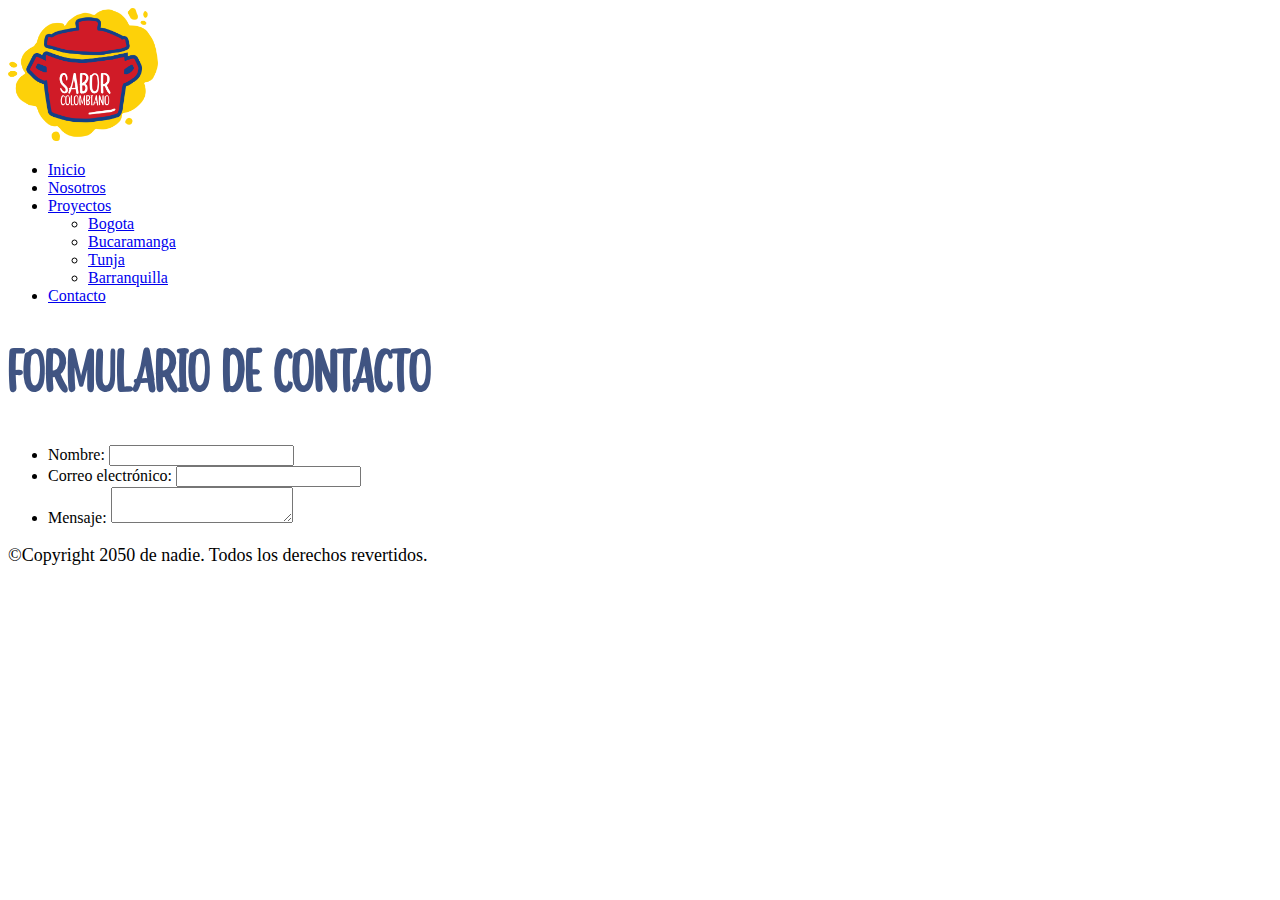
<file: contacto.html>
<!DOCTYPE html>
<html>

<head>
    <meta charset="utf-8">
    <title>Sabor Colombiano</title>
    <link rel="stylesheet" href="css/style.css">
    <link rel="shortcut icon" href="img/favicon.png">
</head>

<body>
    <!-- Aquí empieza el encabezado principal que se mantendrá en todas las páginas del sitio web -->

    <div class="navigation-bar">
        <div id="navigation-container">
            <a href="index.html"><img src="img/logo.png"></a>
            <ul>
                <li><a href="index.html">Inicio</a></li>
                <li><a href="Nosotros.html">Nosotros</a></li>
                <li><a href="#">Proyectos</a></li>
                <ul>
                    <li><a href="bogota.html">Bogota</a></li>
                    <li><a href="Bucaramanga.html">Bucaramanga</a></li>
                    <li><a href="Tunja.html">Tunja</a></li>
                    <li><a href="Barranquilla.html">Barranquilla</a></li>
                </ul>
                <li><a href="contacto.html">Contacto</a></li>
            </ul>
        </div>
    </div>

    </header>

    <!-- Aquí está el contenido principal de nuestra página -->
    <main>

        <h1>FORMULARIO DE CONTACTO</h1>

        <form action="/my-handling-form-page" method="post">
            <ul>
                <li>
                    <label for="name">Nombre:</label>
                    <input type="text" id="name" name="user_name" />
                </li>
                <li>
                    <label for="mail">Correo electrónico:</label>
                    <input type="email" id="mail" name="user_email" />
                </li>
                <li>
                    <label for="msg">Mensaje:</label>
                    <textarea id="msg" name="user_message"></textarea>
                </li>

            </ul>
        </form>

        </aside>

    </main>

    <!-- Y aquí está nuestro pie de página principal que se utiliza en todas las páginas de nuestro sitio web -->

    <footer>
        <p>©Copyright 2050 de nadie. Todos los derechos revertidos.</p>
    </footer>
</body>

</html>
</file>
<file: css/style.css>
@font-face {
    font-family: BEWITCHED;
    src: url(../font/BEWITCHED-PERSONAL.otf);
}

p {
    font-family: 'Open Sans';
    font-size: 18px;
}

h1 {
    font-family: BEWITCHED;
    font-size: 60px;
    color: #405482;
}

h2 {
    font-family: BEWITCHED;
    font-size: 40px;
}

.navigation-bar img {
    width: 150px;
    height: auto;
}

.seccion-completa {
    margin: 50px;
    padding: 0 1rem;
    justify-content: left;
    text-align: center;
    background-color: rgba(255, 255, 255, 0.4);
    font-weight: 600;
}

.seccion-completa img {
    width: 550px;
    border-radius: 15px;
}

.seccion-completa h3 {
    font-size: 70px;
    font-weight: 700;
    line-height: 110px;
    background: -webkit-linear-gradient(left top, red, yellow);
    background: linear-gradient(to bottom right, blue, red);
    -webkit-background-clip: text;
    -webkit-text-fill-color: transparent;
}

.seccion-ciudad {
    padding: 30px;
    display: flex;
    width: 90%;
    height: 450px;
    margin-bottom: 50px;
    margin-left: 100px;
    margin-right: 500px;
    background-color: rgba(211, 211, 211, 0.671);
    border: 1px solid #405482;
    border-radius: 25px;
    box-shadow: 0px 10px 10px -6px black;
}

.image-ciudad {
    display: flex;
    width: 50%;
    justify-content: left;
}

.texto-ciudad {
    text-align: justify;
    width: 50%;
    top: 50%;
    margin-top: 80px;
    padding-right: 80px;
}
</file>
